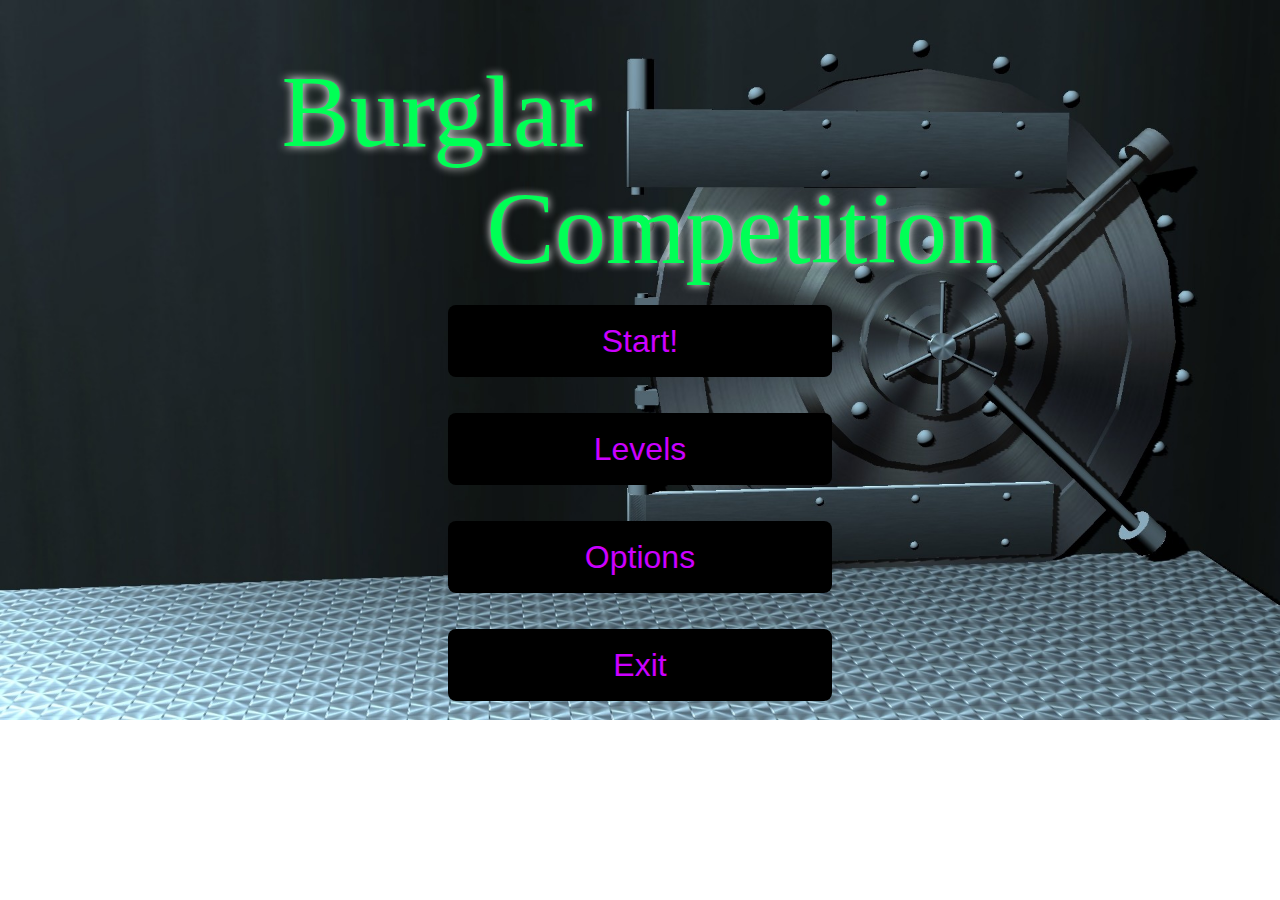
<file: index.html>
<!DOCTYPE html>
<html lang="en">
<head>
    <meta charset="UTF-8">
    <meta http-equiv="X-UA-Compatible" content="IE=edge">
    <meta name="viewport" content="width=device-width, initial-scale=1.0">
    <link rel="stylesheet" type="text/css" href="style.css">
    <title>War Cats</title>
</head>
<body>
	<div class="wrapper">
		<div class="gameName">
			<div class="gameNameOne">Burglar</div>
			<div class="gameNameTwo">Competition</div>
		</div>
		<div class="content">
			<button class="contentBtn start-btn"><a href="prestory.html">Start!</a></button>
			<button class="contentBtn levels-btn"><a href="levels.html">Levels</a></button>
			<button class="contentBtn option-btn"><a href="">Options</a></button>
			<button class="contentBtn exit-btn"><a href="index.html">Exit</a></button>
		</div>
	</div>
</body>
</html>
</file>
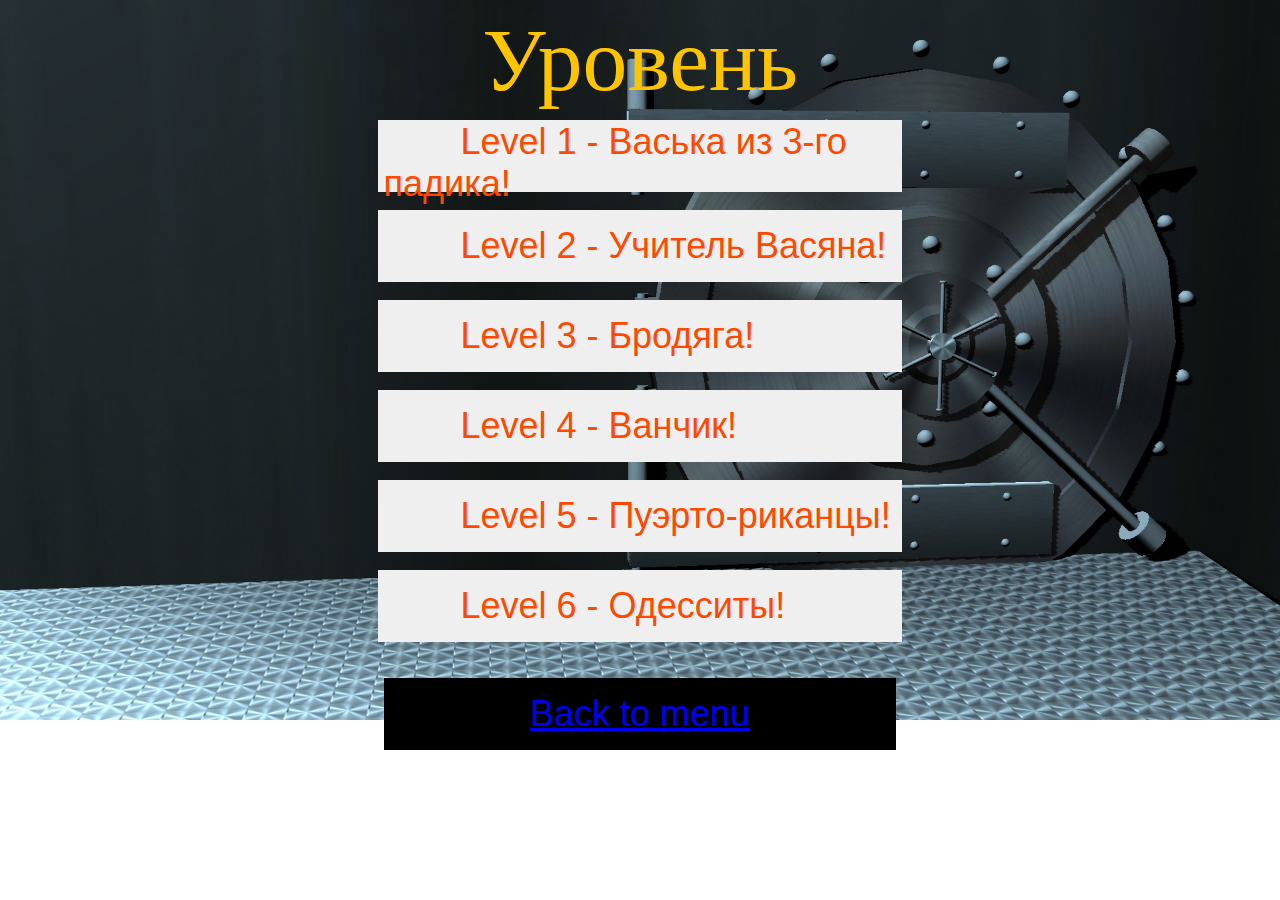
<file: level-one.html>
<!DOCTYPE html>
<html lang="en">
<head>
    <meta charset="UTF-8">
    <meta http-equiv="X-UA-Compatible" content="IE=edge">
    <meta name="viewport" content="width=device-width, initial-scale=1.0">
    <link rel="stylesheet" href="style-level-one.css">
    <title>Level Vasyan light</title>
</head>
<body>
    <div class="wrapper">
		<div class="name-page">Level 1 - Васян из 3-го падика!</div>
		<div class="content">
			<div class="player">
				<div class="player-block">
					<div class="player-image"> <img src="atc.jpeg" alt=""></div>
					<div class="player-info">
						<p id="playerName">Ты</p>
						<p>Репутация: <span id="player-hp">100</span></p>
						<p>Возможно взломанных замков: 10-15</p>
						<p id="player-atack-power"></p>
					</div>
				</div>
				
			</div>
			
			<div id="icons" class="icons"></div>
			<div class="computer">
				<div class="computer-block">
					<div class="computer-image"><img src="def.jpeg" alt=""></div>
					<div class="computer-info">
						<p>Васян</p>
						<p>Репутация: <span id="computer-hp">100</span></p>
						<p>Возможно взломанных замков: 8-10</p>
						<p id="computer-atack-power"></p>
					</div>
				</div>
			</div>
		</div>
	</div>
<div id="arrow-next-lvl" class="arrow-next-lvl notshows"><a href=""><img src="arrow.jpeg" alt=""></a></div>
<script src="script-level-one.js"></script>
</body>
</html>
</file>
<file: style.css>
body{
    max-width:100%;
    background:url(bg.jpeg);
    background-size:100%;
    background-position:center cover;
    background-repeat:no-repeat
}
body .wrapper{
    width:100%;
    height:100%;
    display:-webkit-inline-box;
    display:-ms-inline-flexbox;
    display:inline-flex;
    -webkit-box-orient:vertical;
    -webkit-box-direction:normal;
    -ms-flex-direction:column;
    flex-direction:column;
    -webkit-box-align:center;
    -ms-flex-align:center;
    align-items:center;
    -ms-flex-line-pack:center;
    align-content:center;
    -webkit-box-pack:center;
    -ms-flex-pack:center;
    justify-content:center
}
body .wrapper .gameName{
    font-size:8vw
}
body .wrapper .gameName .gameNameOne{
    color:#00ff55;
    margin-top:5vh;
    margin-bottom:0px;
    text-shadow:0px 0px 10px white
}
body .wrapper .gameName .gameNameTwo{
    color:#00ff55;
    margin:0px;
    margin-left:2em;
    text-shadow:0px 0px 8px white
}
body .wrapper .content{
    display:-webkit-inline-box;
    display:-ms-inline-flexbox;
    display:inline-flex;
    -webkit-box-orient:vertical;
    -webkit-box-direction:normal;
    -ms-flex-direction:column;
    flex-direction:column;
    -webkit-box-align:center;
    -ms-flex-align:center;
    align-items:center;
    -ms-flex-line-pack:center;
    align-content:center;
    -webkit-box-pack:center;
    -ms-flex-pack:center;
    justify-content:center
}
body .wrapper .content .contentBtn{
    width:30vw;
    height:8vh;
    margin:2vh;
    border:none;
    text-decoration:none;
    border-radius:8px;
    background-color:black;
    background-size:100%;
    background-position:center center;
    background-repeat:no-repeat
}
body .wrapper .content .contentBtn a{
    color:rgb(204, 0, 255);
    text-decoration:none;
    font-size:2.5vw
}
body .wrapper .content .contentBtn:hover{
    text-decoration:underline;
    -webkit-box-shadow:0px 0px 15px;
    box-shadow:0px 0px 15px
}
</file>
<file: style-level-one.css>
blockquote,body,dd,dl,figcaption,figure,h1,h2,h3,h4,li,ol[class],p,ul[class]{
    margin:0
}
body{
    max-width:100%;
    background-color: blanchedalmond;
    background-size:100%;
    background-position:center cover;
    background-repeat:no-repeat
}
body .wrapper{
    height:100vh;
    display:-webkit-box;
    display:-ms-flexbox;
    display:flex;
    -webkit-box-orient:vertical;
    -webkit-box-direction:normal;
    -ms-flex-direction:column;
    flex-direction:column
}
body .wrapper .name-page{
    color:#91000d;
    font-size:3vw;
    padding-top:2vh;
    margin:auto
}
body .wrapper .content{
    display:-webkit-box;
    display:-ms-flexbox;
    display:flex;
    -ms-flex-pack:distribute;
    justify-content:space-around;
    -webkit-box-flex:1;
    -ms-flex-positive:1;
    flex-grow:1;
    padding-top:1vh;
    padding-bottom:2vh
}
body .wrapper .content .player{
    -webkit-box-flex:0;
    -ms-flex-positive:0;
    flex-grow:0;
    -ms-flex-item-align:end;
    align-self:flex-end;
    bottom:0px
}
body .wrapper .content .player .player-block{
    display:-webkit-box;
    display:-ms-flexbox;
    display:flex;
    -webkit-box-align:center;
    -ms-flex-align:center;
    align-items:center;
    -ms-flex-line-pack:center;
    align-content:center;
    -webkit-box-pack:center;
    -ms-flex-pack:center;
    justify-content:center;
    -webkit-box-flex:0;
    -ms-flex-positive:0;
    flex-grow:0
}
body .wrapper .content .player .player-block .player-image{
    margin-bottom:3vh;
    -webkit-box-flex:0;
    -ms-flex-positive:0;
    flex-grow:0;
    border:4 px solid red
}
body .wrapper .content .player .player-block .player-info{
    -webkit-box-flex:0;
    -ms-flex-positive:0;
    flex-grow:0;
    width:12vw;
    height:30vh;
    color:#000;
    font-size:3vh;
    background-size:100%;
    background-position:center cover;
    background-repeat:no-repeat;
    padding-top:3vh;
    padding-left:3vh
}
body .wrapper .content .player .player-block .player-info p{
    margin-top:1vh;
    margin-left:4vh
}
body .wrapper .content .player .player-block .player-info p:first-child{
    margin-bottom:15px;
    margin-left:-2px;
    text-align:center
}
body .wrapper .content .player .player-block .player-info p:last-child{
    text-align:center;
    margin-left:-2px
}
body .wrapper .content .icons{
    width:12vw;
    height:35vh;
    margin-top:-6vh;
    -ms-flex-item-align:center;
    -ms-grid-row-align:center;
    align-self:center;
    background:url(battle-icon.jpeg);
    background-size:100%;
    background-repeat:no-repeat
}
body .wrapper .content .computer{
    -webkit-box-flex:0;
    -ms-flex-positive:0;
    flex-grow:0;
    -ms-flex-item-align:start;
    align-self:flex-start
}
body .wrapper .content .computer .computer-block{
    display:-webkit-box;
    display:-ms-flexbox;
    display:flex;
    -webkit-box-align:center;
    -ms-flex-align:center;
    align-items:center;
    -ms-flex-line-pack:center;
    align-content:center;
    -webkit-box-pack:center;
    -ms-flex-pack:center;
    justify-content:center;
    -webkit-box-flex:0;
    -ms-flex-positive:0;
    flex-grow:0
}
body .wrapper .content .computer .computer-block .computer-image{
    margin-top:5vh;
    margin-left:1vh;
    -webkit-box-flex:0;
    -ms-flex-positive:0;
    flex-grow:0
}
body .wrapper .content .computer .computer-block .computer-info{
    -webkit-box-flex:0;
    -ms-flex-positive:0;
    flex-grow:0;
    width:12vw;
    height:30vh;
    color:black;
    font-size:3vh;
    background-size:100%;
    background-position:center cover;
    background-repeat:no-repeat;
    margin-top:5vh;
    padding-top:3vh;
    padding-left:3vh
}
body .wrapper .content .computer .computer-block .computer-info p{
    margin-top:1vh;
    margin-left:4vh
}
body .wrapper .content .computer .computer-block .computer-info p:first-child{
    margin-bottom:15px;
    padding-left:1vh
}
body .wrapper .content .computer .computer-block .computer-info p:last-child{
    margin-left:-2px;
    text-align:center
}
body .arrow-next-lvl{
    position:absolute;
    right:10px;
    bottom:10px;
    display:none
}
body .arrow-next-lvl img{
    width:10vw;
    height:5vh
}
.shaking{
    -webkit-animation:shake 0.82s cubic-bezier(0.36,0.07,0.19,0.97) both;
    animation:shake 0.82s cubic-bezier(0.36,0.07,0.19,0.97) both;
    -webkit-transform:translate3d(0,0,0);
    transform:translate3d(0,0,0)
}
@-webkit-keyframes shake{
    10%,90%{
        -webkit-transform:translate3d(-1px,0,0);
        transform:translate3d(-1px,0,0)
    }
    20%,80%{
        -webkit-transform:translate3d(2px,0,0);
        transform:translate3d(2px,0,0)
    }
    30%,50%,70%{
        -webkit-transform:translate3d(-4px,0,0);
        transform:translate3d(-4px,0,0)
    }
    40%,60%{
        -webkit-transform:translate3d(4px,0,0);
        transform:translate3d(4px,0,0)
    }
}
@keyframes shake{
    10%,90%{
        -webkit-transform:translate3d(-1px,0,0);
        transform:translate3d(-1px,0,0)
    }
    20%,80%{
        -webkit-transform:translate3d(2px,0,0);
        transform:translate3d(2px,0,0)
    }
    30%,50%,70%{
        -webkit-transform:translate3d(-4px,0,0);
        transform:translate3d(-4px,0,0)
    }
    40%,60%{
        -webkit-transform:translate3d(4px,0,0);
        transform:translate3d(4px,0,0)
    }
}
</file>
